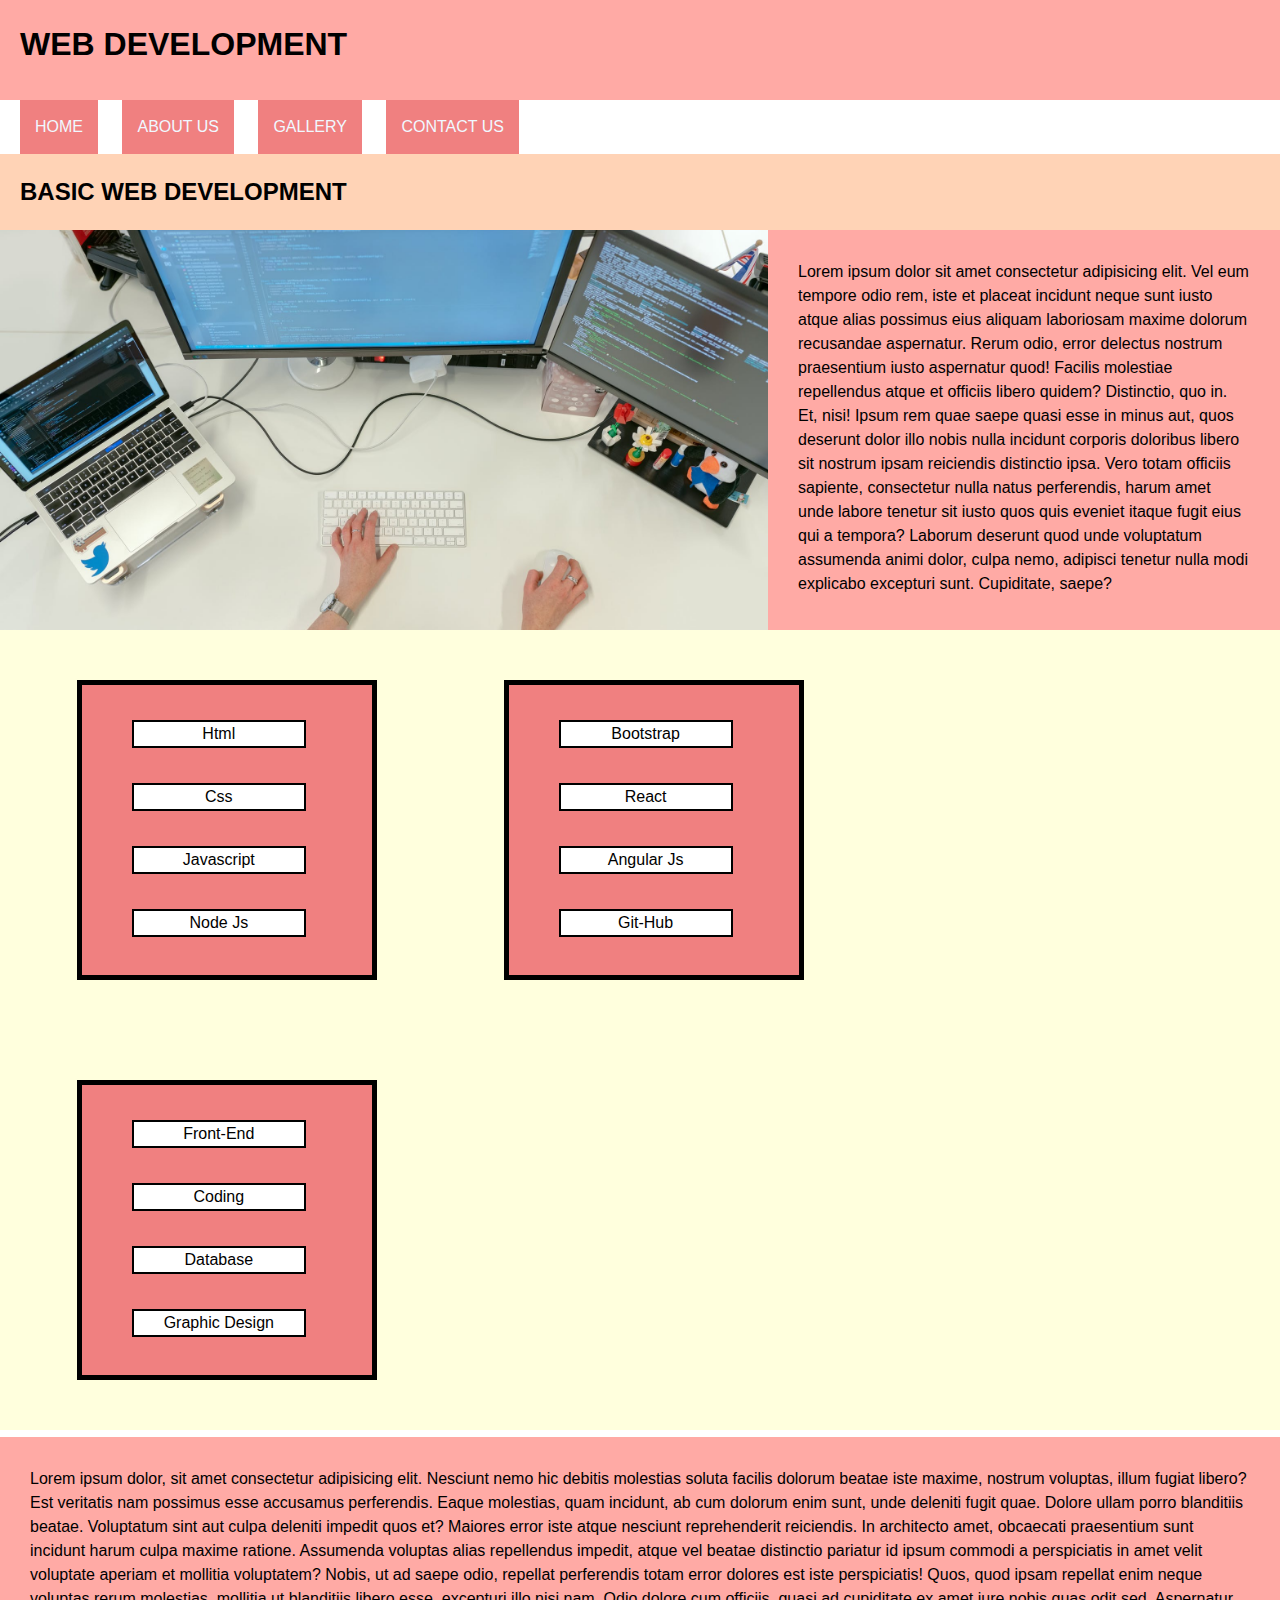
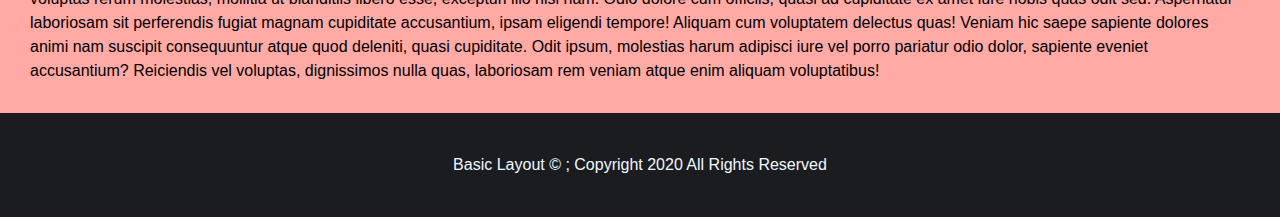
<file: index.html>
<!DOCTYPE html>
<html lang="en">
  <head>
    <meta charset="UTF-8">
    <meta name="viewport" content="width=device-width, initial-scale=1.0">
    <link rel="stylesheet" href="style.css">
    <title>Basic layout</title>
  </head>
  <body>
    <div class = "box-wrapper">
        <section>
            <div class = "header">
                 <h1>web development</h1>
            </div>

            <div class = "menu-item">
              <nav>
                <ul>
                  <li><a href="#">home</a></li>
                  <li><a href ="#">about us</a></li>
                  <li><a href ="#">gallery</a></li>
                  <li><a href ="#">contact us</a></li>
                </ul>
              </nav>  
            </div>

             <div class = "heading">
               <h2>basic web development</h2>
             </div>

             <div class = "col1-row1">
                  <div class = "images">
                    <img src = "pexels-photo-3861972.jpeg" alt="web devlopement photo">
                  </div>
                  <div class = "text1">
                    <p>Lorem ipsum dolor sit amet consectetur adipisicing elit. Vel eum tempore odio rem, iste et placeat incidunt neque sunt iusto atque alias possimus eius aliquam laboriosam maxime dolorum recusandae aspernatur. Rerum odio, error delectus nostrum praesentium iusto aspernatur quod! Facilis molestiae repellendus atque et officiis libero quidem? Distinctio, quo in. Et, nisi! Ipsum rem quae saepe quasi esse in minus aut, quos deserunt dolor illo nobis nulla incidunt corporis doloribus libero sit nostrum ipsam reiciendis distinctio ipsa. Vero totam officiis sapiente, consectetur nulla natus perferendis, harum amet unde labore tenetur sit iusto quos quis eveniet itaque fugit eius qui a tempora? Laborum deserunt quod unde voluptatum assumenda animi dolor, culpa nemo, adipisci tenetur nulla modi explicabo excepturi sunt. Cupiditate, saepe? </p>
                  </div>
              </div>
        </section> 
        <!-- in section two will live one col&row and three box, and each box lived four item . -->
        <section>
          <div class = "col2-row2">
            <div class = "box box1">
              <ul>
                <li class="list">html</li>
                <li class = "list">css</li>
                <li class = "list">javascript</li>
                <li class = "list">node js</li>
              </ul>
            </div>
            <div class = "box box2">
              <ul>
               <li class = "list">bootstrap</li>
               <li class = "list">react</li>
               <li class = "list">angular js</li>
               <li class = "list">git-hub</li>
              </ul> 
            </div>
            <div class = " box box3">
              <ul>
                <li class = "list">front-end</li>
                <li class = "list">coding</li>
                <li class = "list">database</li>
                <li class = "list">graphic design</li>
              </ul>
            </div>
          </div>
          <div class = "txt2">
            <p>Lorem ipsum dolor, sit amet consectetur adipisicing elit. Nesciunt nemo hic debitis molestias soluta facilis dolorum beatae iste maxime, nostrum voluptas, illum fugiat libero? Est veritatis nam possimus esse accusamus perferendis. Eaque molestias, quam incidunt, ab cum dolorum enim sunt, unde deleniti fugit quae. Dolore ullam porro blanditiis beatae. Voluptatum sint aut culpa deleniti impedit quos et? Maiores error iste atque nesciunt reprehenderit reiciendis. In architecto amet, obcaecati praesentium sunt incidunt harum culpa maxime ratione. Assumenda voluptas alias repellendus impedit, atque vel beatae distinctio pariatur id ipsum commodi a perspiciatis in amet velit voluptate aperiam et mollitia voluptatem? Nobis, ut ad saepe odio, repellat perferendis totam error dolores est iste perspiciatis! Quos, quod ipsam repellat enim neque voluptas rerum molestias, mollitia ut blanditiis libero esse, excepturi illo nisi nam. Odio dolore cum officiis, quasi ad cupiditate ex amet iure nobis quas odit sed. Aspernatur laboriosam sit perferendis fugiat magnam cupiditate accusantium, ipsam eligendi tempore! Aliquam cum voluptatem delectus quas! Veniam hic saepe sapiente dolores animi nam suscipit consequuntur atque quod deleniti, quasi cupiditate. Odit ipsum, molestias harum adipisci iure vel porro pariatur odio dolor, sapiente eveniet accusantium? Reiciendis vel voluptas, dignissimos nulla quas, laboriosam rem veniam atque enim aliquam voluptatibus!</p>
          </div>
          
        </section>
        <section>
          <footer>
             basic layout &copy ; copyright 2020 all rights reserved
          </footer>
        </section>    
    </div>
  </body>
</html>
</file>
<file: style.css>
*,
*::after,
*::after {
    margin: 0;
    padding: 0;
    box-sizing: border-box;
}
body{
    font-family: 'Franklin Gothic Medium', 'Arial Narrow', Arial, sans-serif;
    line-height: 1.5;
}
.header{
    display: block;
    width: 100%;
    background-color:#FFAAA5;
    height: 100px;
    padding: 20px;
    color:black;
    text-transform: uppercase;
}
.menu-item nav ul li{
    display:inline-block;
    padding: 15px;
    margin-left: 20px;
    text-transform: uppercase;
    box-sizing: border-box;
    background-color:lightcoral;
}
a{
    text-decoration: none;
    color: aliceblue;
}
h2{
    display:block;
    background-color: #FFD3B6;
    text-transform: uppercase;
    width: 100%;
    padding: 20px;
}

.images img{
    float: left;
    width:60%;
    height:400px;
    object-fit: cover;
}
.text1{
    float: left;
    width: 40%;
    height: 400px;
    line-height:1.5;
    padding: 30px;
    background:#FFAAA5;
    overflow: hidden;
}
.col2-row2{
    display: inline-block;
    position: relative;
    width: 100%;
    box-sizing: border-box;
    background-color:#FFFFDD;
}
.box{
    display: block;
    /* position: absolute; */
    box-sizing: border-box;
    border: 5px solid black;
    background:lightcoral;
    overflow: hidden;
    width: 300px;
    height: 300px;
    margin: 50px;
    margin-left: 6%;
    text-align: center;
    
}
.box ul li{
    list-style: none;
}
.box1{
    float: left;
}
.box2{
    float: left;
}
.box{
    float: left;
}
.list{
    
    display: block;
    border:2px solid black;
    background-color:white;
    text-transform: capitalize;
    width: 60%;
    margin-left:50px;
    margin-top:35px;
}
.txt2{
    box-sizing: border-box;
    display: block;
    width: 100%;
    padding: 30px;
    background-color: #FFAAA5;
}
footer{
    display: block;
    box-sizing: border-box;
    width:100%;
    box-sizing: border-box;
    display: block;
    background-color:#1A1C20;
    color:aliceblue;
    text-align: center;
    padding:40px;
    text-transform: capitalize;
}
.box-wrapper::after{
    content: "";
    display: block;
    clear: both;
}

@media(max-width: 500px){
    .menu-item nav ul li{
       display:block;
       padding: 5px;
       margin-left:0px;
    }
    .images img{
        width: 100%;
        float: none;
    }
    .box{
       float: none;
       width: 100%;
       margin-left:0px;    
    }
}
@media(max-width:1200px){
    .images img{
        width: 100%;
        float: none;
    }
    .text1{
        float: none;
        width: 100%;
        height: auto;
        margin-bottom:2px;
    }
}
</file>
